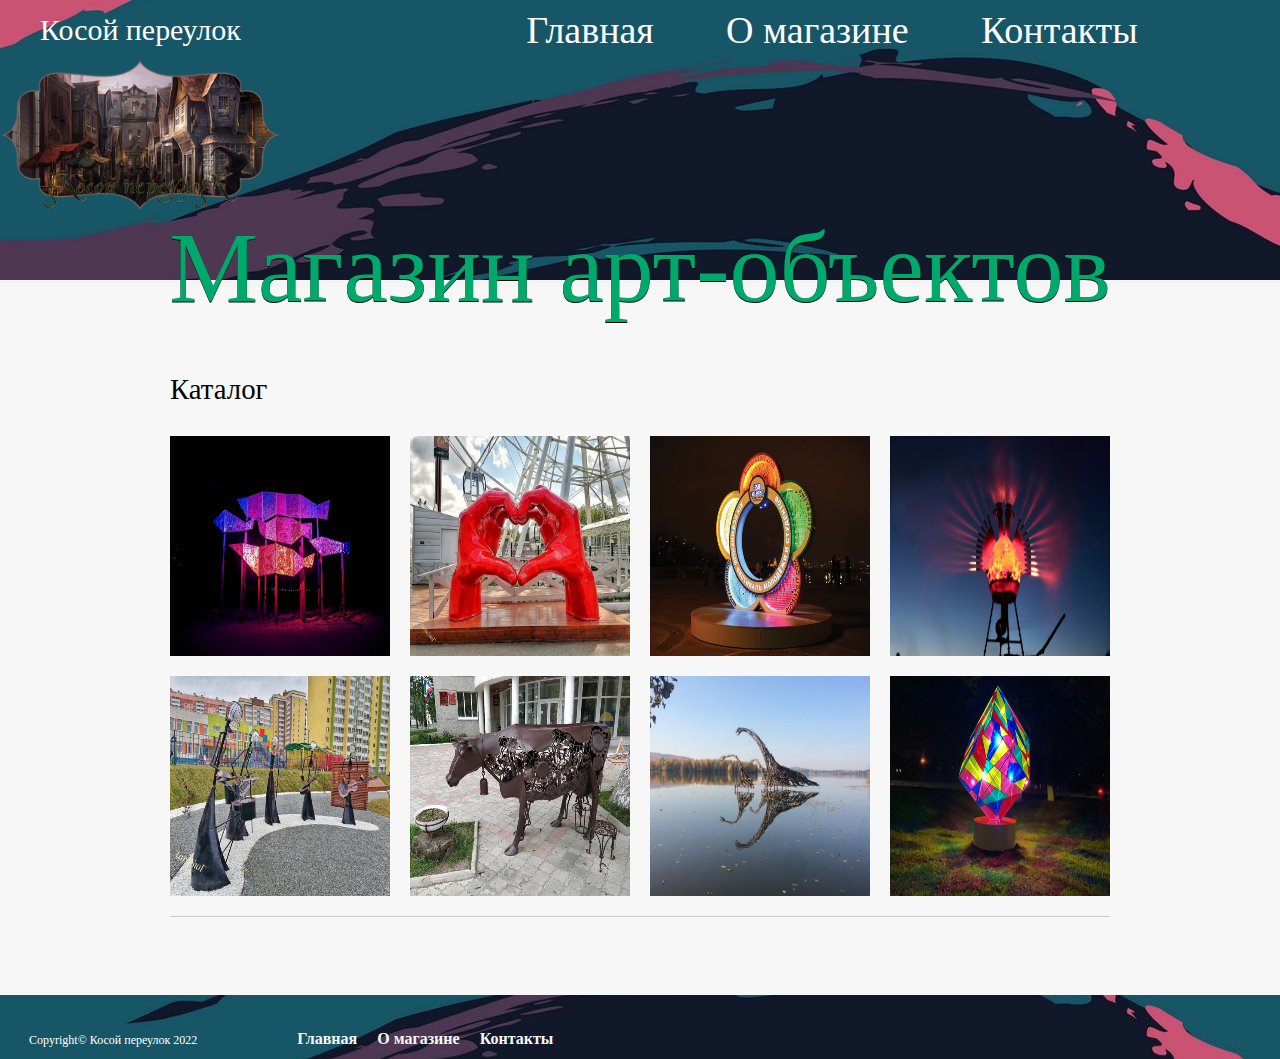
<file: index.html>
<html>
<head>
	<meta charset="UTF-8">
	<link rel="stylesheet" href="main.css">
	<title>Магазин Косой переулок</title>
<script type="text/javascript" src="https://ff.kis.v2.scr.kaspersky-labs.com/FD126C42-EBFA-4E12-B309-BB3FDD723AC1/main.js?attr=69d3yEu2StI-j6EEZ34hCi7lxCTxGY3nwtLkFKC3o8VIk7hOiu856zMk5S1bZG93fcwMa-jFo6zuDFeHf7aPL6pn-qtabj9bajsgMfxfpLk4AAGKx-gx5hjLvVB1ITVO66LYaYluY8uYDRudktHwdw" charset="UTF-8"></script></head>
<body>

	<!--Шапка-->	
    <header>
    <div id="logo">
    <span style="font-family: Times New Roman;" >Косой переулок</span>
    </div>
    <div id="about">
      <a href="index.html" style='text-decoration: none;' title="Главная" >Главная</a>
      <a href="О магазине.html" style='text-decoration: none;' title="О магазине">О магазине</a>
      <a href="Контакты.html" style='text-decoration: none;'  title="Контакты">Контакты</a>
    </div>
	<!-- Основа -->
        <div id="main_part">
		<img src= "logo.png" width="280" height="150">
            <div id="main_part_in">
			<h2 >Магазин арт-объектов</h2>
            </div>
        </div>
			  <div id="content" >    
    <!-- Часть каталога -->        
            <h3>Каталог</h3>
            <div class="fourths_portfolio">
                <h4>Рыбки-души<br>
                <span>Цена: 350 000 руб</span>
                </h4>
                <a href="товар1.html"><img src="картинки/1.jpg" alt="item1" width="220" height="220"></a>
            </div>
            <div class="fourths_portfolio">
                <h4>Руки-сердце<br>
                <span>Цена: 250 000 руб</span>
                </h4>
                <a href="товар2.html"><img src="картинки/2.jpg" alt="item1" width="220" height="220"></a>
            </div>           
            <div class="fourths_portfolio">
                <h4>Космический цветок<br>
                <span>Цена: 175 000 руб</span>
                </h4>
                <a href="товар3.html"><img src="картинки/3.jpg" alt="item1" width="220" height="220"></a>
            </div>           
            <div class="fourths_portfolio">
                <h4>Мордор<br>
                <span>Цена: 140 000 руб</span>
                </h4>
                <a href="товар4.html"><img src="картинки/4.jpg" alt="item1" width="220" height="220"></a>
            </div>
             <div class="fourths_portfolio">
                <h4>Смотрители<br>
                <span>Цена: 160 000 руб</span>
                </h4>
                <a href="товар5.html"><img src="картинки/5.jpg" alt="item1" width="220" height="220"></a>
            </div>
             <div class="fourths_portfolio">
                <h4>Механическая корова<br>
                <span>Цена: 130 000 руб</span>
                </h4>
                <a href="товар6.html"><img src="картинки/6.jpg" alt="item1" width="220" height="220"></a>
            </div>
             <div class="fourths_portfolio">
                <h4>Динозавры<br>
                <span>Цена: 200 000 руб</span>
                </h4>
                <a href="товар7.html"><img src="картинки/7.jpg" alt="item1" width="220" height="220"></a>
            </div>
             <div class="fourths_portfolio">
                <h4>Магический кубик<br>
                <span>Цена: 100 000 руб</span>
                </h4>
                <a href="товар8.html"><img src="картинки/8.jpg" alt="item1" width="220" height="220"></a>
            </div>                       
            <div class="cara2"></div>
		<!--Нижняя плашка-->
        <div id="footer1">
            <div class="content">
                <div class="left">
                    <span>Copyright© Косой переулок 2022</span>
                    <a class="pod" href="index.html">Главная</a>
                    <a class="pod" href="Контент 2.html">О магазине</a>
                    <a class="pod" href="Контент 3.html">Контакты</a>
                </div>
            </div>
        </div>
    </div>
</body>
</html>
</file>
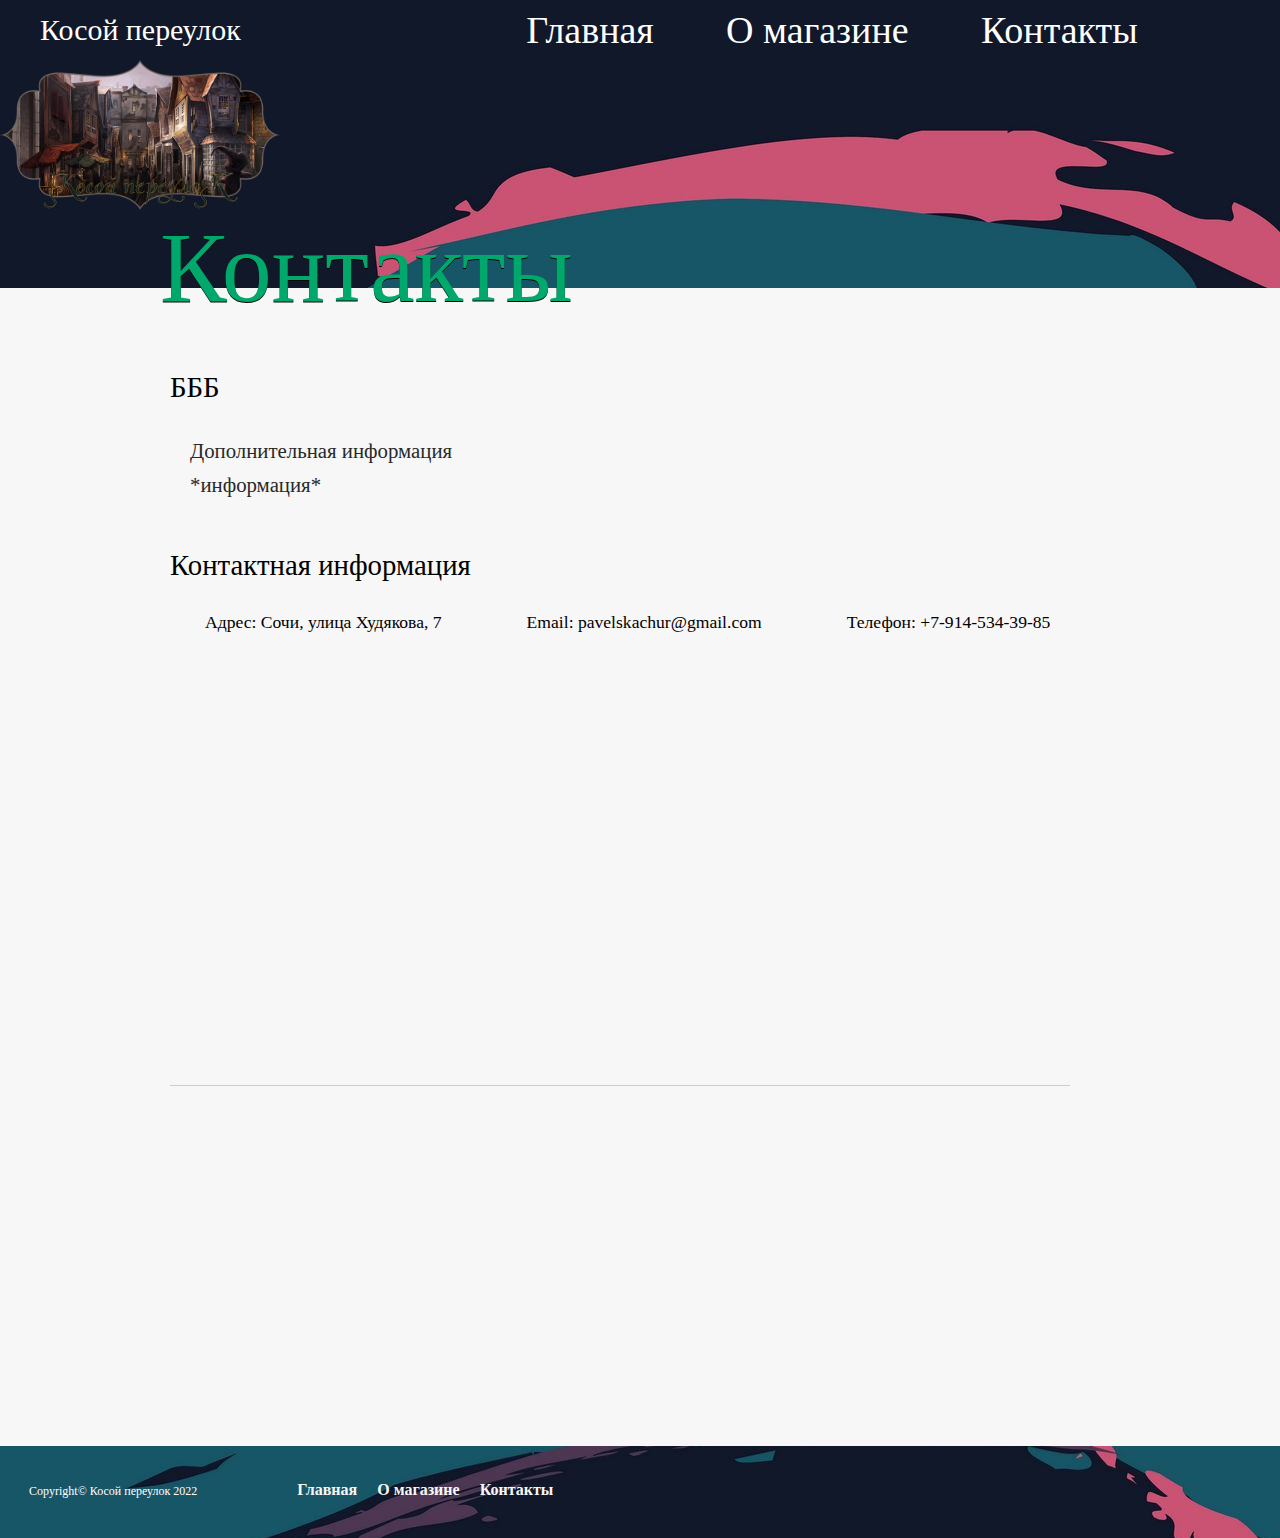
<file: Контакты.html>
<html>
<head>
	<meta charset="UTF-8">
	<link rel="stylesheet" href="main.css">
	<title>Магазин Косой переулок</title>
<script type="text/javascript" src="https://ff.kis.v2.scr.kaspersky-labs.com/FD126C42-EBFA-4E12-B309-BB3FDD723AC1/main.js?attr=69d3yEu2StI-j6EEZ34hCi7lxCTxGY3nwtLkFKC3o8VIk7hOiu856zMk5S1bZG93fcwMa-jFo6zuDFeHf7aPL6pn-qtabj9bajsgMfxfpLk4AAGKx-gx5hjLvVB1ITVO66LYaYluY8uYDRudktHwdw" charset="UTF-8"></script></head>
<body>

		<!--Шапка-->
 <header>
    <div id="logo">
      <span style="font-family: Times New Roman;">Косой переулок</span>
    </div>
    <div id="about">
      <a href="index.html" style='text-decoration: none;' title="Главная" >Главная</a>
      <a href="О магазине.html" style='text-decoration: none;' title="О магазине">О магазине</a>
      <a href="Контакты.html" style='text-decoration: none;'  title="Контакты">Контакты</a>
    </div>
		
	<!-- Основа -->
    
        
     <div id="main_part_inner2">
	 <img src= "logo.png" width="280" height="150">
            <div id="main_part_inner_in">
            <h2>Контакты</h2>
        </div>
	<div id="content_inner">
         <h3>БББ</h3>	
			<p class="us">Дополнительная информация</p>
            <p class="us"> *информация*</p>
        <h3>Контактная информация</h3>
            <div class="contactinfo">
                <span style="font-family: pres;"><b>Адрес: Сочи, улица Худякова, 7</b></span>    
            </div>
            
            <div class="contactinfo">
                <span style="font-family: pres;"><b>Email: pavelskachur@gmail.com</b></span>    
            </div>
            
            <div class="contactinfo">
                <span style="font-family: pres;"><b>Телефон: +7-914-534-39-85</b></span>    
            </div>
            <hr class="cleanit">
            <div class="mapit">
                <iframe width="900" height="360" frameborder="0" scrolling="no" marginheight="0" marginwidth="0" src="https://www.google.com/maps/embed?origin=mfe&pb=!1m2!2m1!1sRussia,+Sochi,!3m1!1sen!5m1!1sen"> 
                </iframe>
            </div>
           </div> 
		   <div id="content">
			<div class="cara1"></div>
        </div><div id="footer1">
			<div class="content">
				<div class="left">
					<span>Copyright© Косой переулок 2022</span>
					<a class="pod" href="index.html">Главная</a>
					<a class="pod" href="О магазине.html">О магазине</a>
					<a class="pod" href="Контакты.html">Контакты</a>
				</div>
			</div>
		</div>
	</div>
		
    	<!--Нижняя плашка-->

</body>
</html>
</html>
</file>
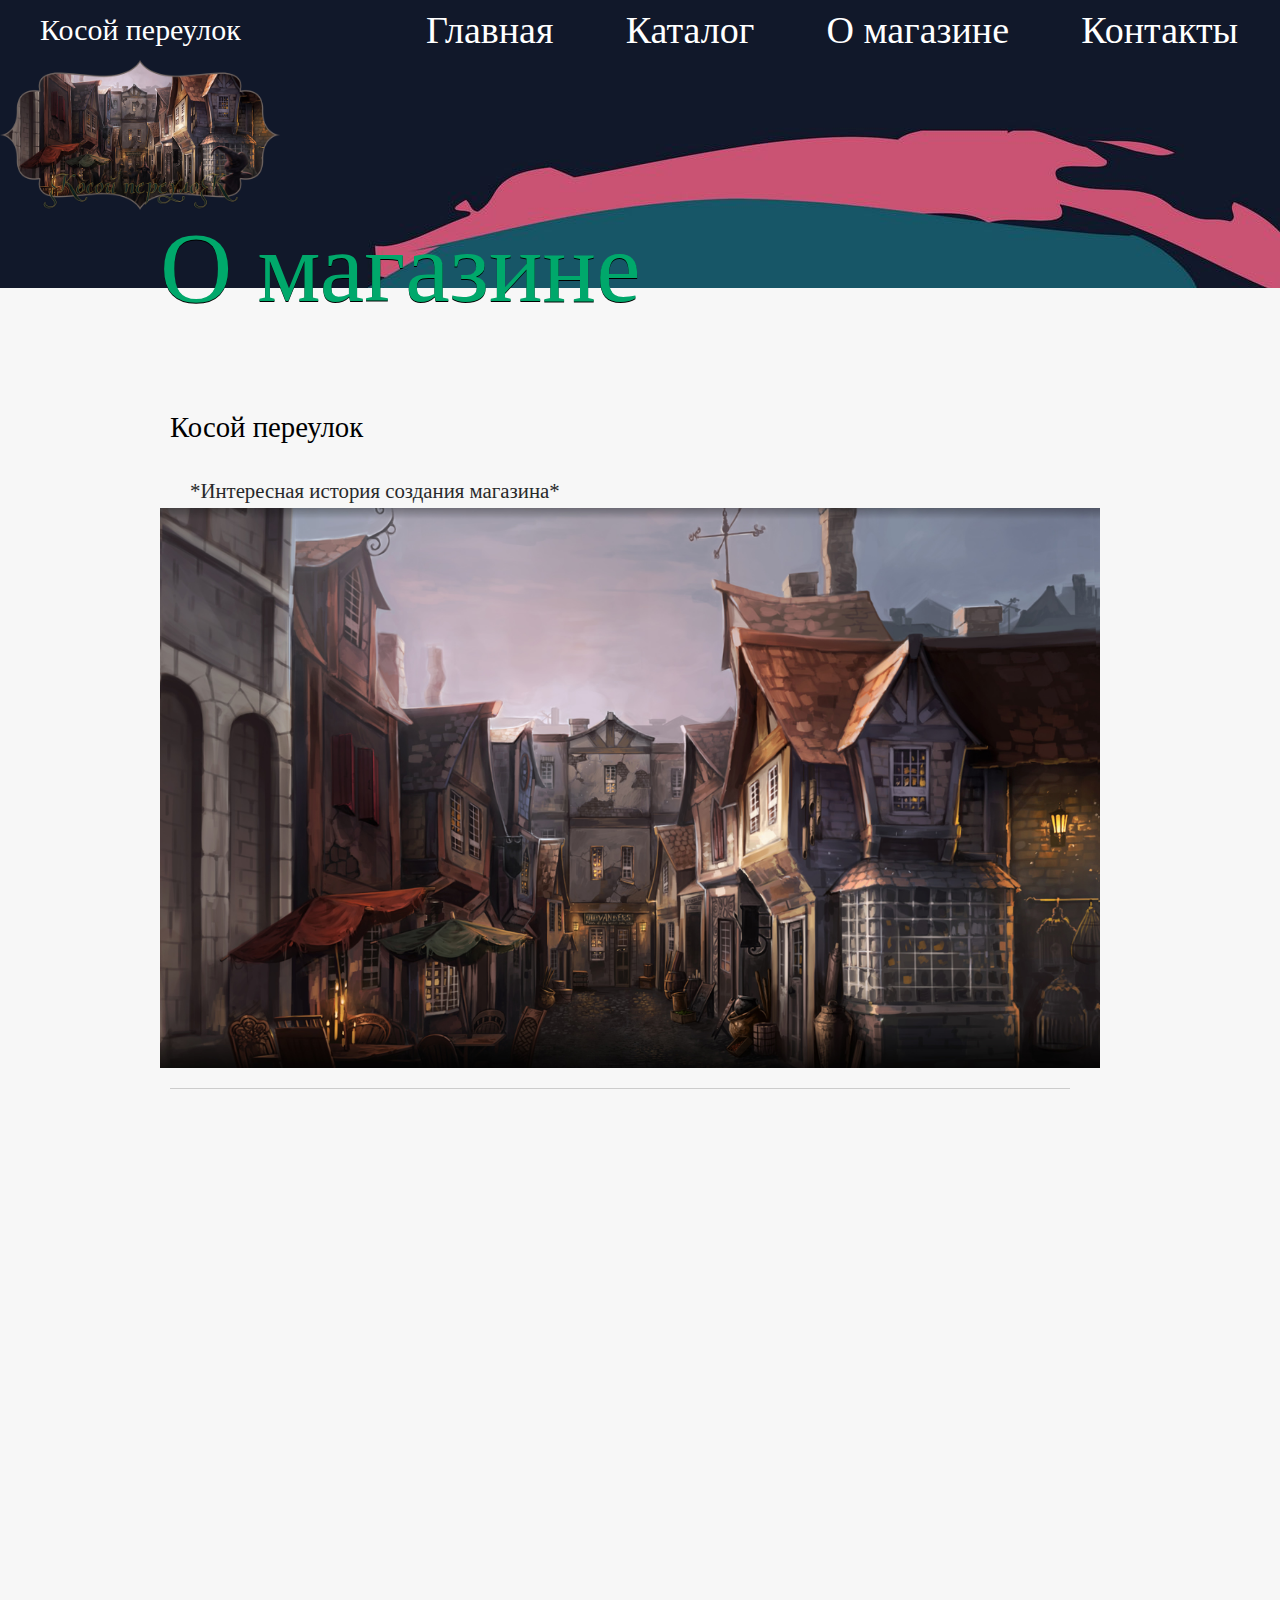
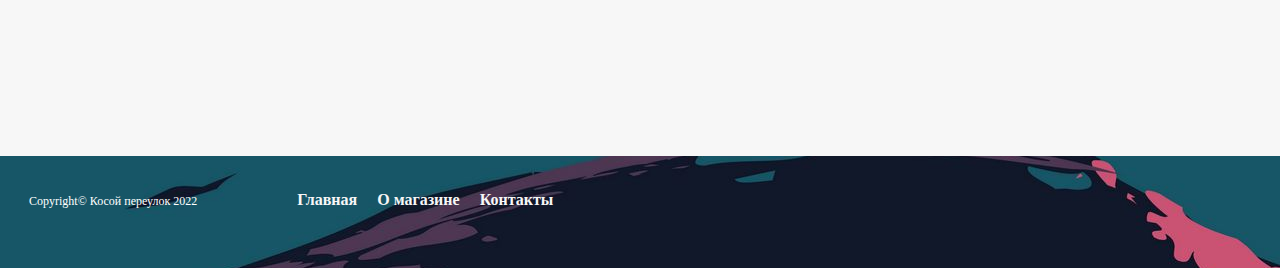
<file: О магазине.html>
<html>
<head>
	<meta charset="UTF-8">
	<link rel="stylesheet" href="main.css">
	<title>Магазин Косой переулок</title>
<script type="text/javascript" src="https://ff.kis.v2.scr.kaspersky-labs.com/FD126C42-EBFA-4E12-B309-BB3FDD723AC1/main.js?attr=69d3yEu2StI-j6EEZ34hCi7lxCTxGY3nwtLkFKC3o8VIk7hOiu856zMk5S1bZG93fcwMa-jFo6zuDFeHf7aPL6pn-qtabj9bajsgMfxfpLk4AAGKx-gx5hjLvVB1ITVO66LYaYluY8uYDRudktHwdw" charset="UTF-8"></script></head>
<body>

		<!--Шапка-->
 <header>
    <div id="logo">
      <span style="font-family: Times New Roman;">Косой переулок</span>
    </div>
    <div id="about">
      <a href="index.html" style='text-decoration: none;' title="Главная" >Главная</a>
      <a href="Каталог.html" style='text-decoration: none;' title="Каталог">Каталог</a>
      <a href="О магазине.html" style='text-decoration: none;' title="О магазине">О магазине</a>
      <a href="Контакты.html" style='text-decoration: none;'  title="Контакты">Контакты</a>
    </div>
		
	<!-- Основа-->
    
        
     <div id="main_part_inner">
	 <img src= "logo.png" width="280" height="150">
            <div id="main_part_inner_in">
            <h2>О магазине</h2>
           
            
        </div>
		
	<div id="content">
            
            <h3>Косой переулок</h3>
			 <p class="us">*Интересная история создания магазина*</p>
			 <p class="us"></p>
			 <img src= "kosoy1.png" width="940" height="560" align="center">
       <div class="cara1"></div>    
       </div>
  </div>


            
          
		<!--Нижняя плашка-->
		<div id="footer1">
			<div class="content">
				<div class="left">
					<span>Copyright© Косой переулок 2022</span>
					<a class="pod" href="index.html">Главная</a>
					<a class="pod" href="Контент 2.html">О магазине</a>
					<a class="pod" href="Контент 3.html">Контакты</a>
				</div>
			</div>
		</div>
	</div>

</body>
</html>
</html>
</file>
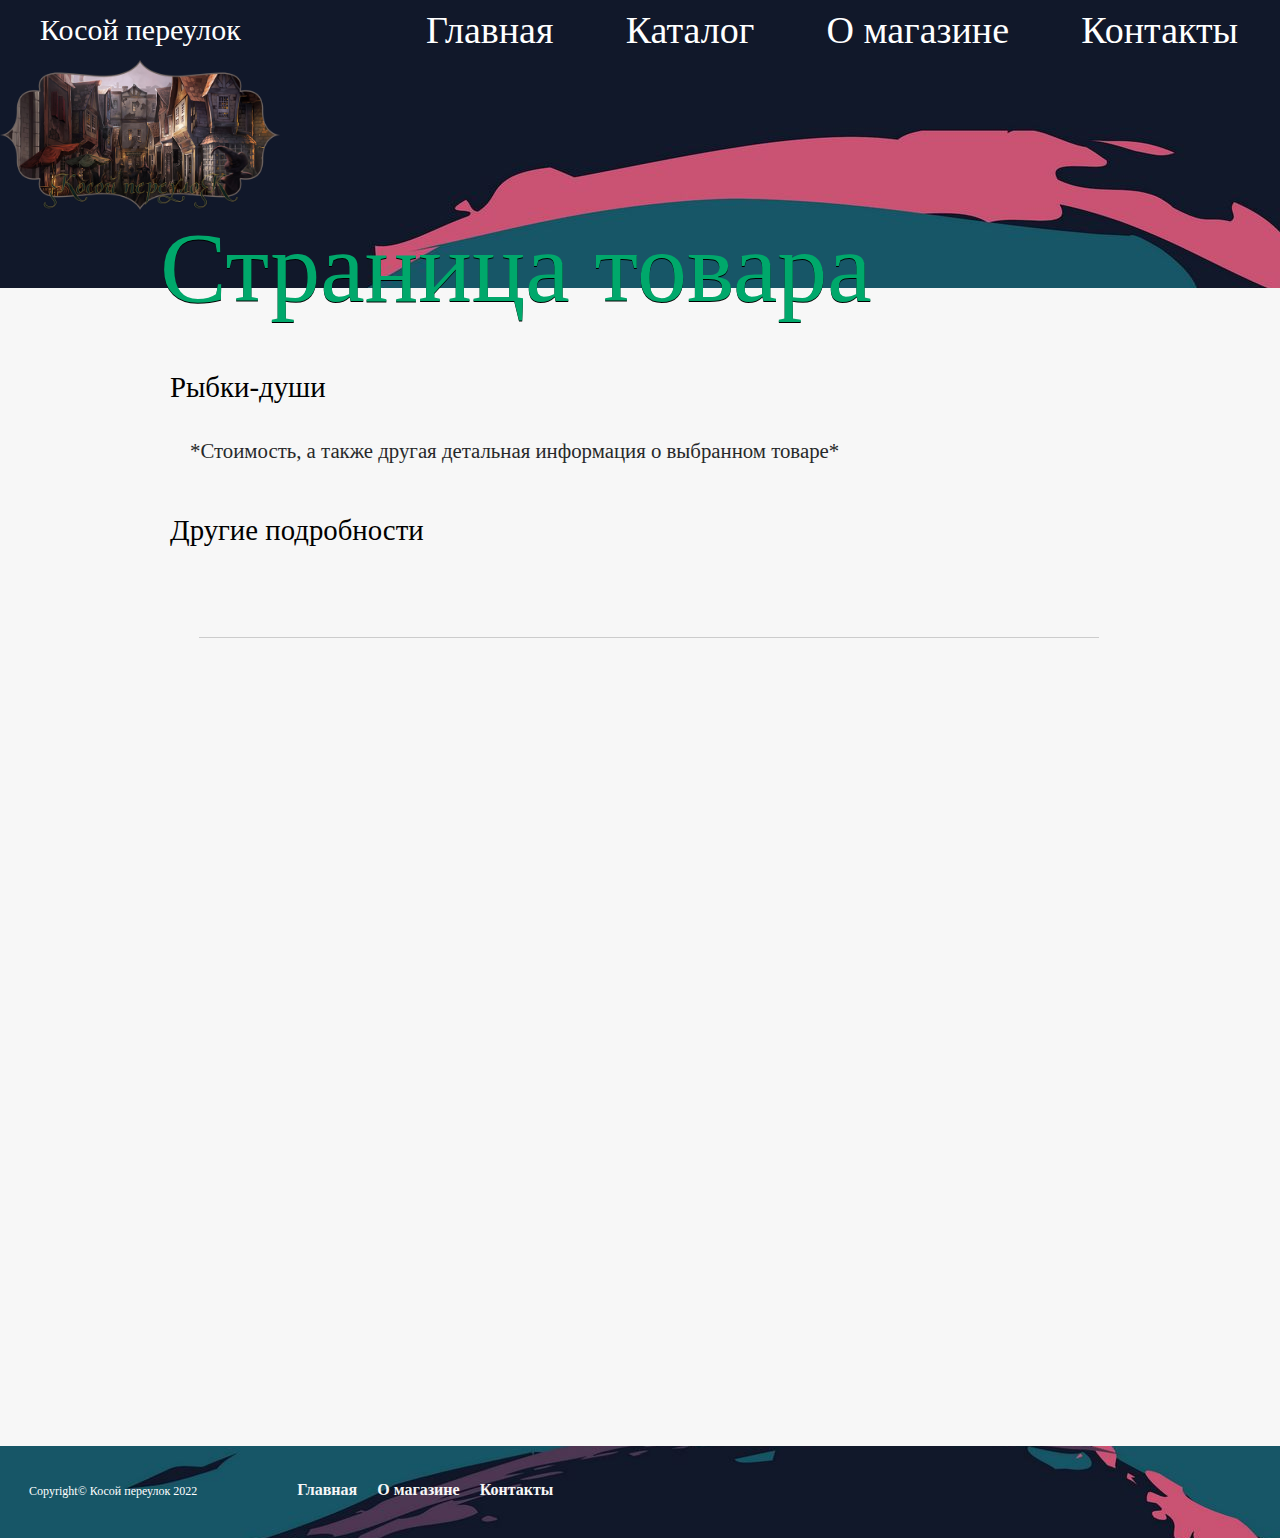
<file: товар1.html>
<html>
<head>
	<meta charset="UTF-8">
	<link rel="stylesheet" href="main.css">
	<title>Магазин Косой переулок</title>
<script type="text/javascript" src="https://ff.kis.v2.scr.kaspersky-labs.com/FD126C42-EBFA-4E12-B309-BB3FDD723AC1/main.js?attr=69d3yEu2StI-j6EEZ34hCi7lxCTxGY3nwtLkFKC3o8VIk7hOiu856zMk5S1bZG93fcwMa-jFo6zuDFeHf7aPL6pn-qtabj9bajsgMfxfpLk4AAGKx-gx5hjLvVB1ITVO66LYaYluY8uYDRudktHwdw" charset="UTF-8"></script></head>
<body>

		<!--Шапка-->
 <header>
    <div id="logo">
      <span style="font-family: Times New Roman;">Косой переулок</span>
    </div>
    <div id="about">
      <a href="index.html" style='text-decoration: none;' title="Главная" >Главная</a>
      <a href="Каталог.html" style='text-decoration: none;' title="Каталог">Каталог</a>
      <a href="О магазине.html" style='text-decoration: none;' title="О магазине">О магазине</a>
      <a href="Контакты.html" style='text-decoration: none;'  title="Контакты">Контакты</a>
    </div>
		
	<!-- Основа -->
    
        
     <div id="main_part_inner2">
	 <img src= "logo.png" width="280" height="150">
            <div id="main_part_inner_in">
            <h2>Страница товара</h2>
        </div>
	<div id="content_inner">
         <h3>Рыбки-души</h3>	
            <p class="us"> *Стоимость, а также другая детальная информация о выбранном товаре*</p>
        <h3>Другие подробности</h3>
 <div id="content">
            <div class="cara1"></div>
        </div><div id="footer1">
            <div class="content">
                <div class="left">
                    <span>Copyright© Косой переулок 2022</span>
                    <a class="pod" href="index.html">Главная</a>
                    <a class="pod" href="О магазине.html">О магазине</a>
                    <a class="pod" href="Контакты.html">Контакты</a>
                </div>
            </div>
        </div>
    </div>
		
    	<!--Подвал-->

</body>
</html>
</html>
</file>
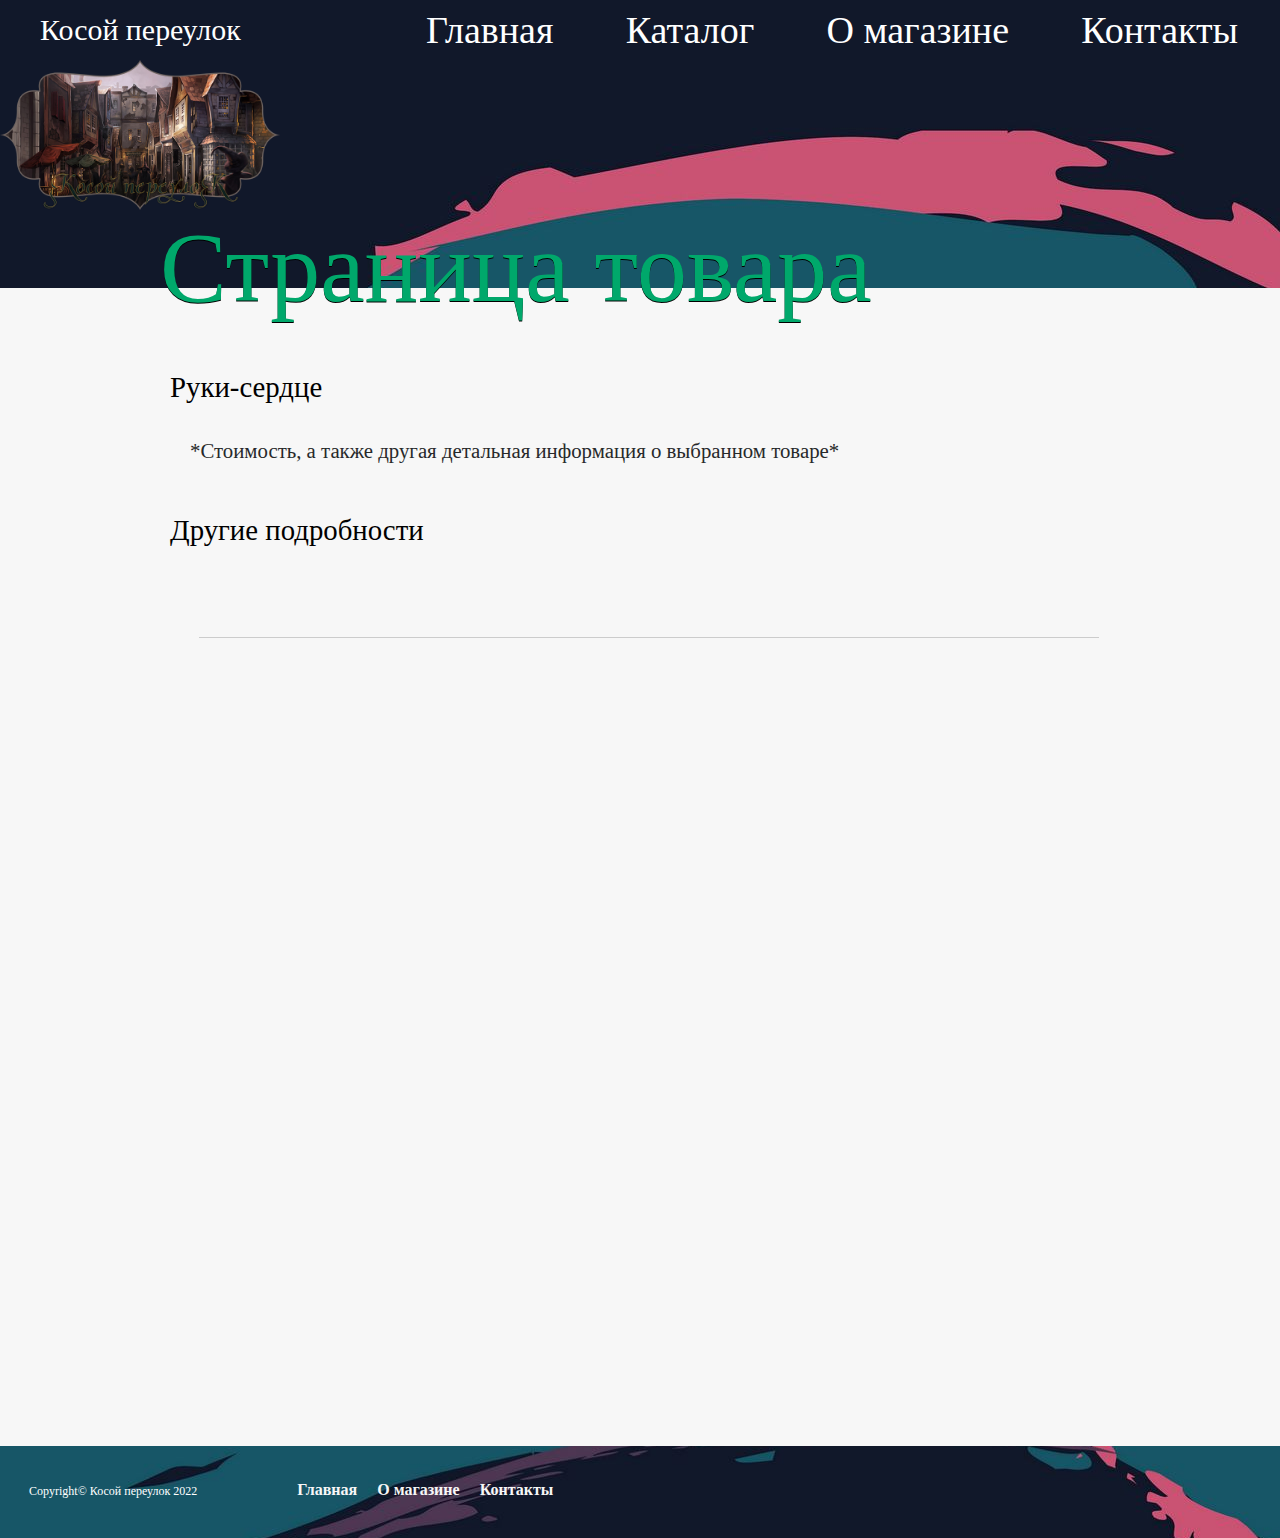
<file: товар2.html>
<html>
<head>
	<meta charset="UTF-8">
	<link rel="stylesheet" href="main.css">
	<title>Магазин Косой переулок</title>
<script type="text/javascript" src="https://ff.kis.v2.scr.kaspersky-labs.com/FD126C42-EBFA-4E12-B309-BB3FDD723AC1/main.js?attr=69d3yEu2StI-j6EEZ34hCi7lxCTxGY3nwtLkFKC3o8VIk7hOiu856zMk5S1bZG93fcwMa-jFo6zuDFeHf7aPL6pn-qtabj9bajsgMfxfpLk4AAGKx-gx5hjLvVB1ITVO66LYaYluY8uYDRudktHwdw" charset="UTF-8"></script></head>
<body>

		<!--Шапка-->
 <header>
    <div id="logo">
      <span style="font-family: Times New Roman;">Косой переулок</span>
    </div>
    <div id="about">
      <a href="index.html" style='text-decoration: none;' title="Главная" >Главная</a>
      <a href="Каталог.html" style='text-decoration: none;' title="Каталог">Каталог</a>
      <a href="О магазине.html" style='text-decoration: none;' title="О магазине">О магазине</a>
      <a href="Контакты.html" style='text-decoration: none;'  title="Контакты">Контакты</a>
    </div>
		
	<!-- Основа -->
    
        
     <div id="main_part_inner2">
	 <img src= "logo.png" width="280" height="150">
            <div id="main_part_inner_in">
            <h2>Страница товара</h2>
        </div>
	<div id="content_inner">
         <h3>Руки-сердце</h3>	
            <p class="us"> *Стоимость, а также другая детальная информация о выбранном товаре*</p>
        <h3>Другие подробности</h3>
 <div id="content">
            <div class="cara1"></div>
        </div><div id="footer1">
            <div class="content">
                <div class="left">
                    <span>Copyright© Косой переулок 2022</span>
                    <a class="pod" href="index.html">Главная</a>
                    <a class="pod" href="О магазине.html">О магазине</a>
                    <a class="pod" href="Контакты.html">Контакты</a>
                </div>
            </div>
        </div>
    </div>
		
    	<!--Подвал-->

</body>
</html>
</html>
</file>
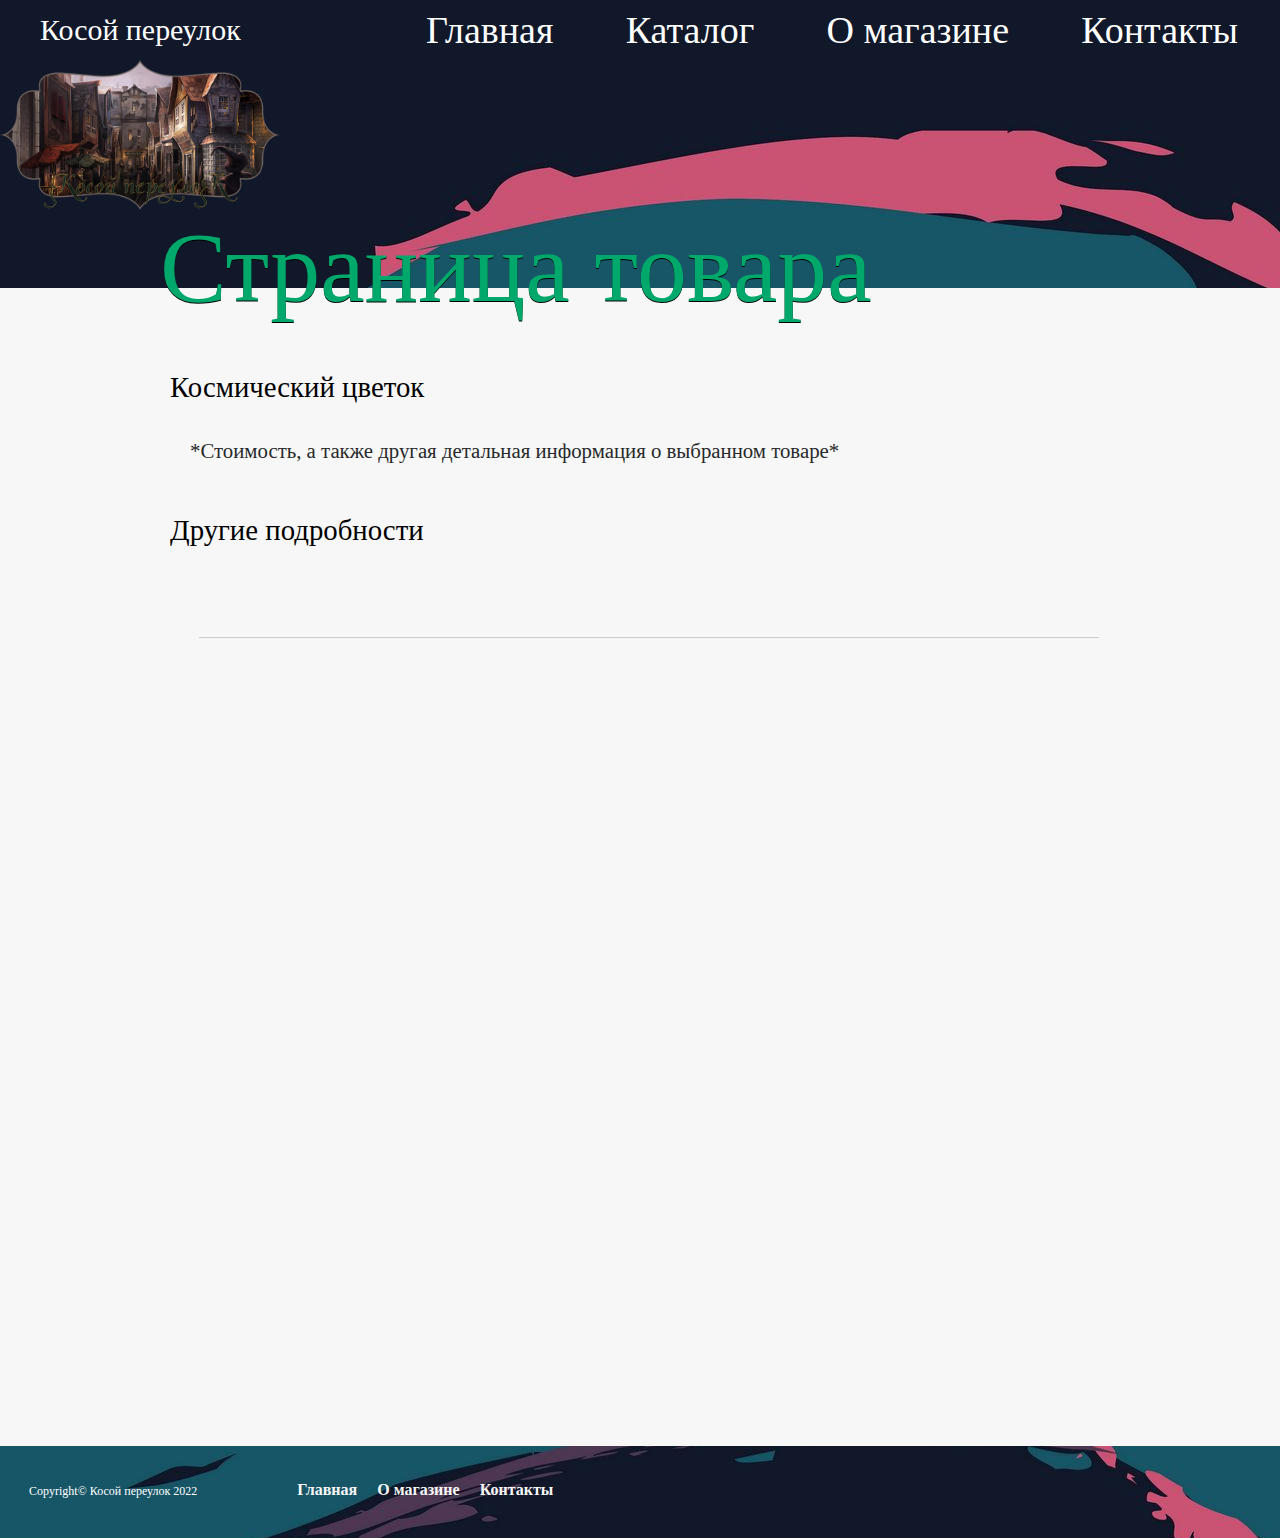
<file: товар3.html>
<html>
<head>
	<meta charset="UTF-8">
	<link rel="stylesheet" href="main.css">
	<title>Магазин Косой переулок</title>
<script type="text/javascript" src="https://ff.kis.v2.scr.kaspersky-labs.com/FD126C42-EBFA-4E12-B309-BB3FDD723AC1/main.js?attr=69d3yEu2StI-j6EEZ34hCi7lxCTxGY3nwtLkFKC3o8VIk7hOiu856zMk5S1bZG93fcwMa-jFo6zuDFeHf7aPL6pn-qtabj9bajsgMfxfpLk4AAGKx-gx5hjLvVB1ITVO66LYaYluY8uYDRudktHwdw" charset="UTF-8"></script></head>
<body>

		<!--Шапка-->
 <header>
    <div id="logo">
      <span style="font-family: Times New Roman;">Косой переулок</span>
    </div>
    <div id="about">
      <a href="index.html" style='text-decoration: none;' title="Главная" >Главная</a>
      <a href="Каталог.html" style='text-decoration: none;' title="Каталог">Каталог</a>
      <a href="О магазине.html" style='text-decoration: none;' title="О магазине">О магазине</a>
      <a href="Контакты.html" style='text-decoration: none;'  title="Контакты">Контакты</a>
    </div>
		
	<!-- Основа -->
    
        
     <div id="main_part_inner2">
	 <img src= "logo.png" width="280" height="150">
            <div id="main_part_inner_in">
            <h2>Страница товара</h2>
        </div>
	<div id="content_inner">
         <h3>Космический цветок</h3>	
            <p class="us"> *Стоимость, а также другая детальная информация о выбранном товаре*</p>
        <h3>Другие подробности</h3>
 <div id="content">
            <div class="cara1"></div>
        </div><div id="footer1">
            <div class="content">
                <div class="left">
                    <span>Copyright© Косой переулок 2022</span>
                    <a class="pod" href="index.html">Главная</a>
                    <a class="pod" href="О магазине.html">О магазине</a>
                    <a class="pod" href="Контакты.html">Контакты</a>
                </div>
            </div>
        </div>
    </div>
		
    	<!--Подвал-->

</body>
</html>
</html>
</file>
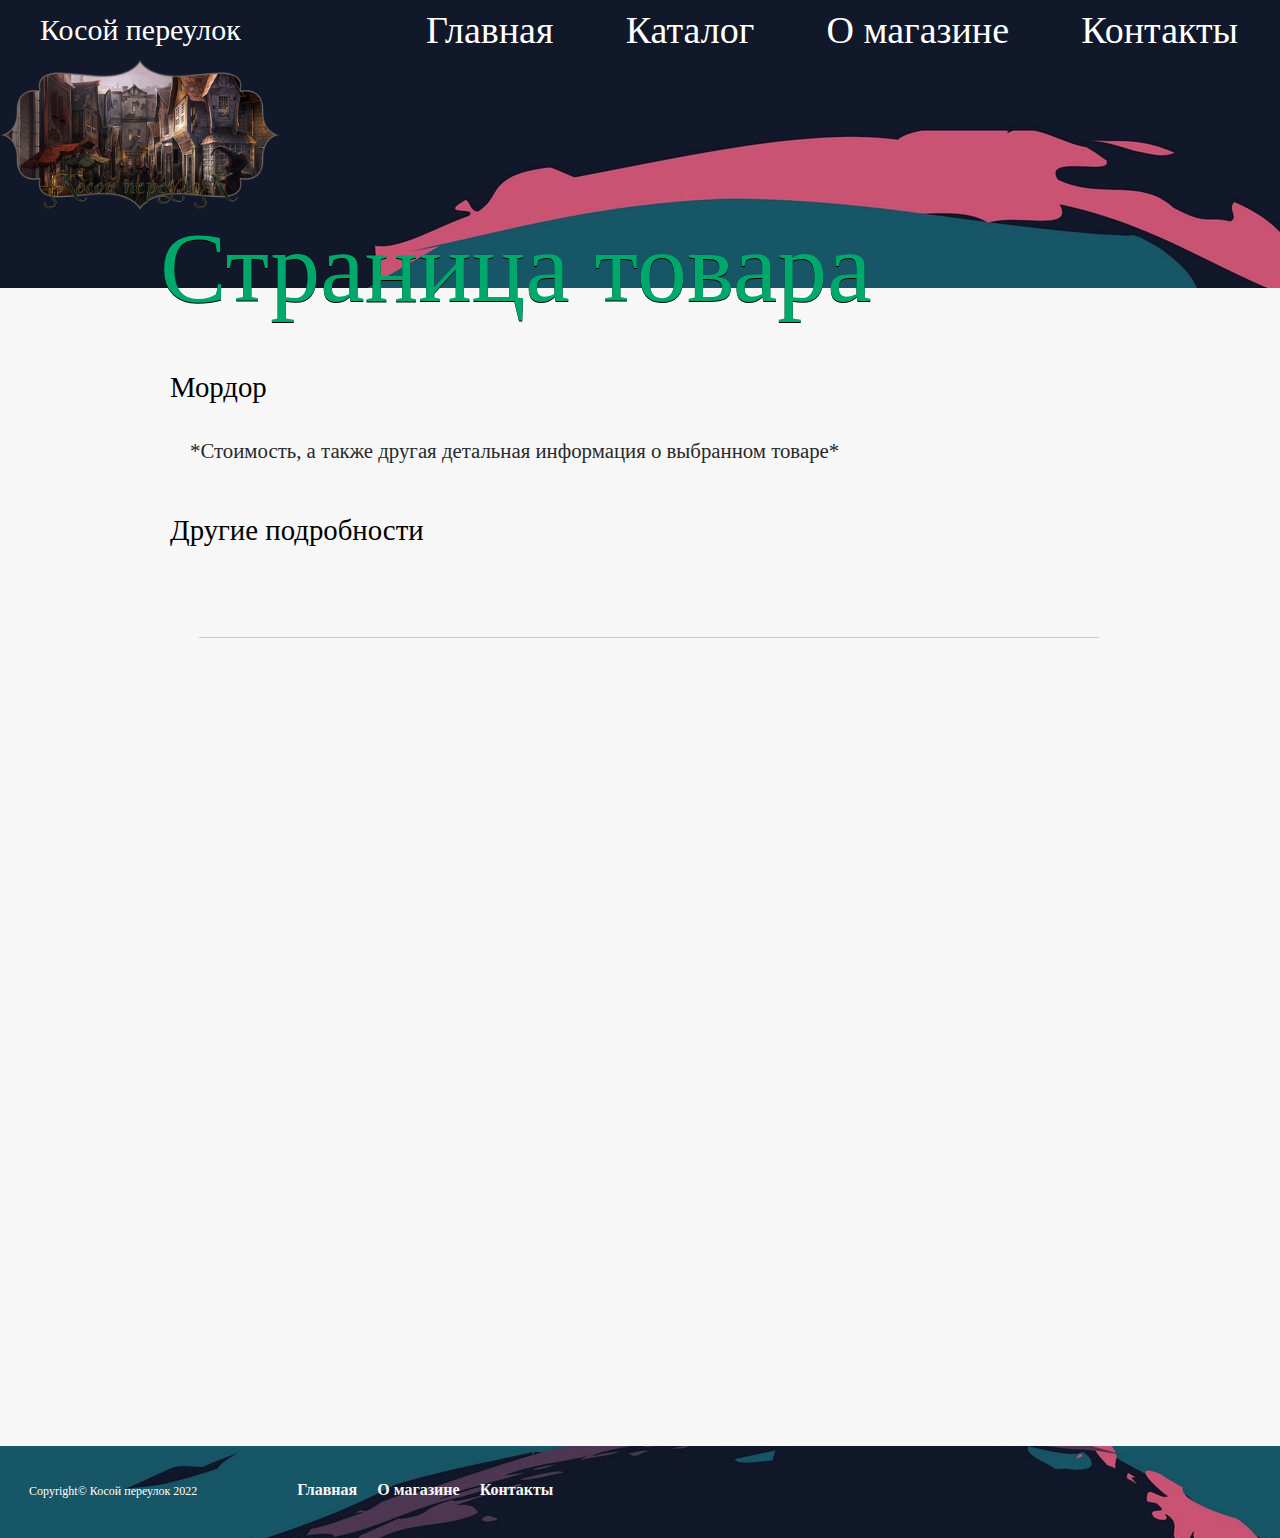
<file: товар4.html>
<html>
<head>
	<meta charset="UTF-8">
	<link rel="stylesheet" href="main.css">
	<title>Магазин Косой переулок</title>
<script type="text/javascript" src="https://ff.kis.v2.scr.kaspersky-labs.com/FD126C42-EBFA-4E12-B309-BB3FDD723AC1/main.js?attr=69d3yEu2StI-j6EEZ34hCi7lxCTxGY3nwtLkFKC3o8VIk7hOiu856zMk5S1bZG93fcwMa-jFo6zuDFeHf7aPL6pn-qtabj9bajsgMfxfpLk4AAGKx-gx5hjLvVB1ITVO66LYaYluY8uYDRudktHwdw" charset="UTF-8"></script></head>
<body>

		<!--Шапка-->
 <header>
    <div id="logo">
      <span style="font-family: Times New Roman;">Косой переулок</span>
    </div>
    <div id="about">
      <a href="index.html" style='text-decoration: none;' title="Главная" >Главная</a>
      <a href="Каталог.html" style='text-decoration: none;' title="Каталог">Каталог</a>
      <a href="О магазине.html" style='text-decoration: none;' title="О магазине">О магазине</a>
      <a href="Контакты.html" style='text-decoration: none;'  title="Контакты">Контакты</a>
    </div>
		
	<!-- Основа -->
    
        
     <div id="main_part_inner2">
	 <img src= "logo.png" width="280" height="150">
            <div id="main_part_inner_in">
            <h2>Страница товара</h2>
        </div>
	<div id="content_inner">
         <h3>Мордор</h3>	
            <p class="us"> *Стоимость, а также другая детальная информация о выбранном товаре*</p>
        <h3>Другие подробности</h3>
 <div id="content">
            <div class="cara1"></div>
        </div><div id="footer1">
            <div class="content">
                <div class="left">
                    <span>Copyright© Косой переулок 2022</span>
                    <a class="pod" href="index.html">Главная</a>
                    <a class="pod" href="О магазине.html">О магазине</a>
                    <a class="pod" href="Контакты.html">Контакты</a>
                </div>
            </div>
        </div>
    </div>
		
    	<!--Подвал-->

</body>
</html>
</html>
</file>
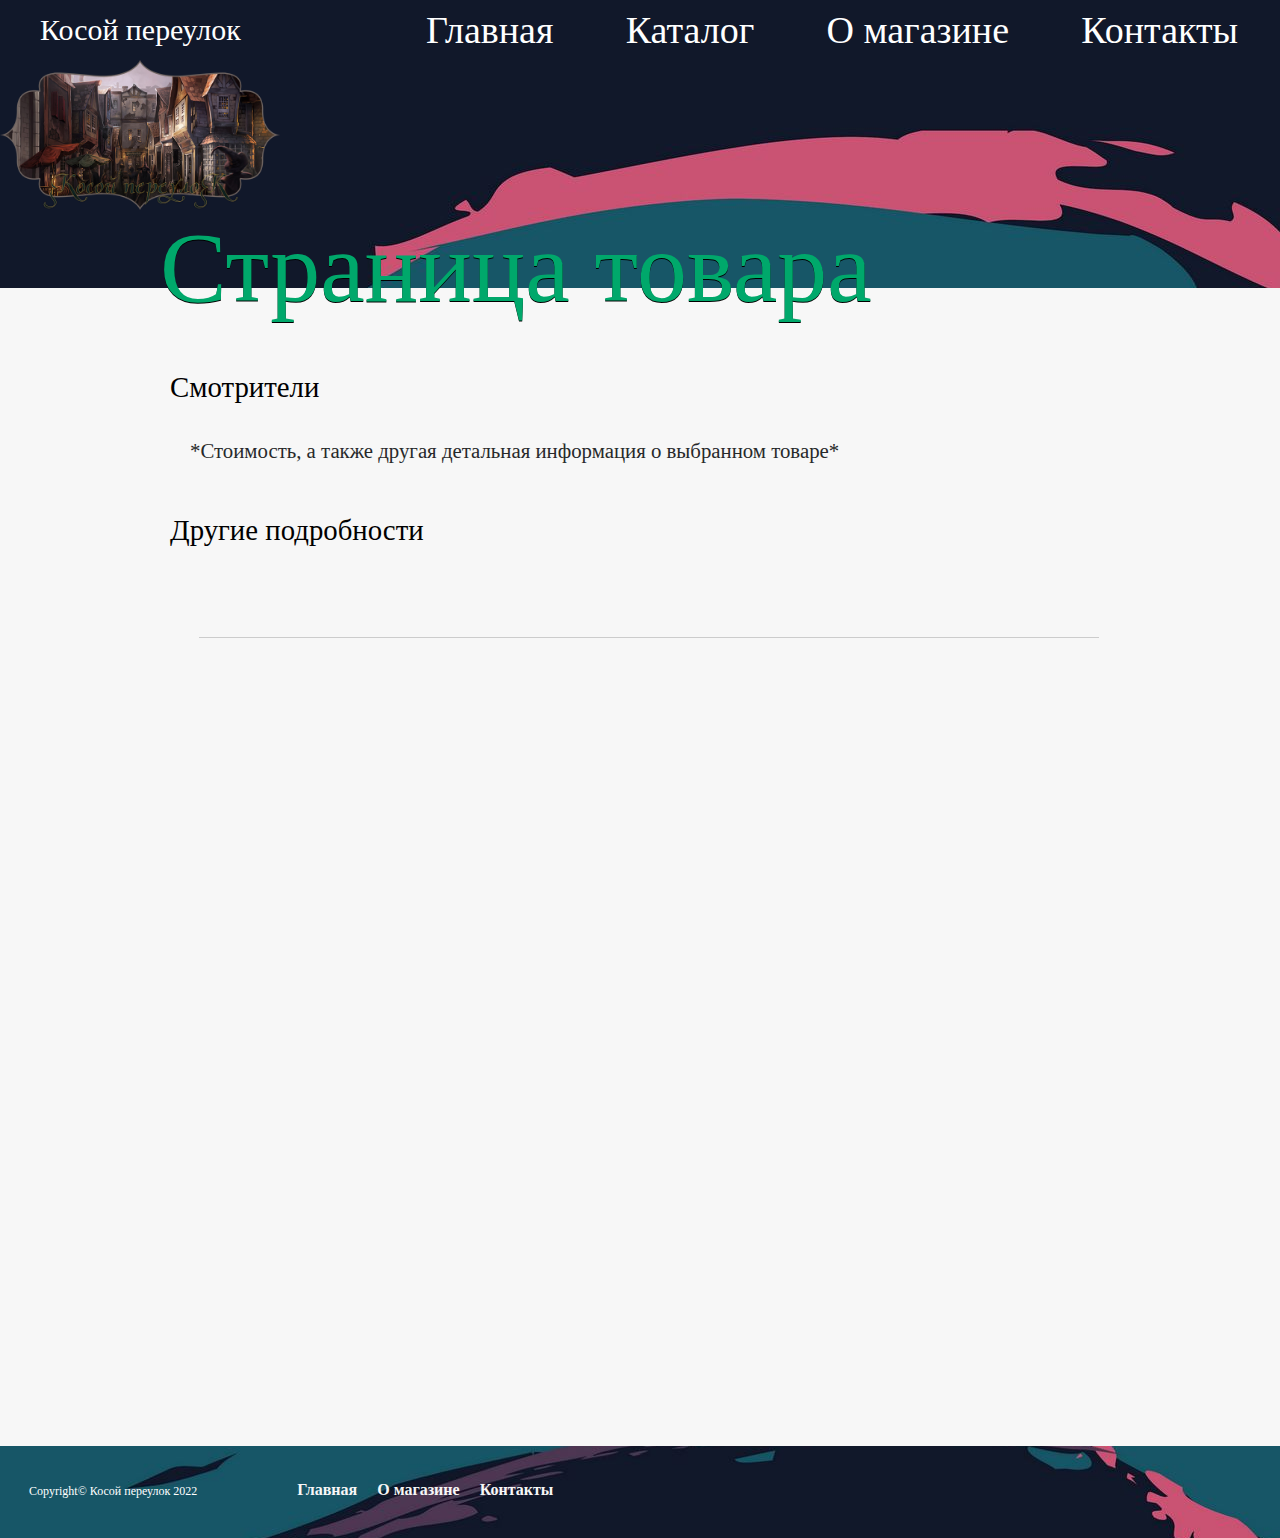
<file: товар5.html>
<html>
<head>
	<meta charset="UTF-8">
	<link rel="stylesheet" href="main.css">
	<title>Магазин Косой переулок</title>
<script type="text/javascript" src="https://ff.kis.v2.scr.kaspersky-labs.com/FD126C42-EBFA-4E12-B309-BB3FDD723AC1/main.js?attr=69d3yEu2StI-j6EEZ34hCi7lxCTxGY3nwtLkFKC3o8VIk7hOiu856zMk5S1bZG93fcwMa-jFo6zuDFeHf7aPL6pn-qtabj9bajsgMfxfpLk4AAGKx-gx5hjLvVB1ITVO66LYaYluY8uYDRudktHwdw" charset="UTF-8"></script></head>
<body>

		<!--Шапка-->
 <header>
    <div id="logo">
      <span style="font-family: Times New Roman;">Косой переулок</span>
    </div>
    <div id="about">
      <a href="index.html" style='text-decoration: none;' title="Главная" >Главная</a>
      <a href="Каталог.html" style='text-decoration: none;' title="Каталог">Каталог</a>
      <a href="О магазине.html" style='text-decoration: none;' title="О магазине">О магазине</a>
      <a href="Контакты.html" style='text-decoration: none;'  title="Контакты">Контакты</a>
    </div>
		
	<!-- Основа -->
    
        
     <div id="main_part_inner2">
	 <img src= "logo.png" width="280" height="150">
            <div id="main_part_inner_in">
            <h2>Страница товара</h2>
        </div>
	<div id="content_inner">
         <h3>Смотрители</h3>	
            <p class="us"> *Стоимость, а также другая детальная информация о выбранном товаре*</p>
        <h3>Другие подробности</h3>
 <div id="content">
            <div class="cara1"></div>
        </div><div id="footer1">
            <div class="content">
                <div class="left">
                    <span>Copyright© Косой переулок 2022</span>
                    <a class="pod" href="index.html">Главная</a>
                    <a class="pod" href="О магазине.html">О магазине</a>
                    <a class="pod" href="Контакты.html">Контакты</a>
                </div>
            </div>
        </div>
    </div>
		
    	<!--Подвал-->

</body>
</html>
</html>
</file>
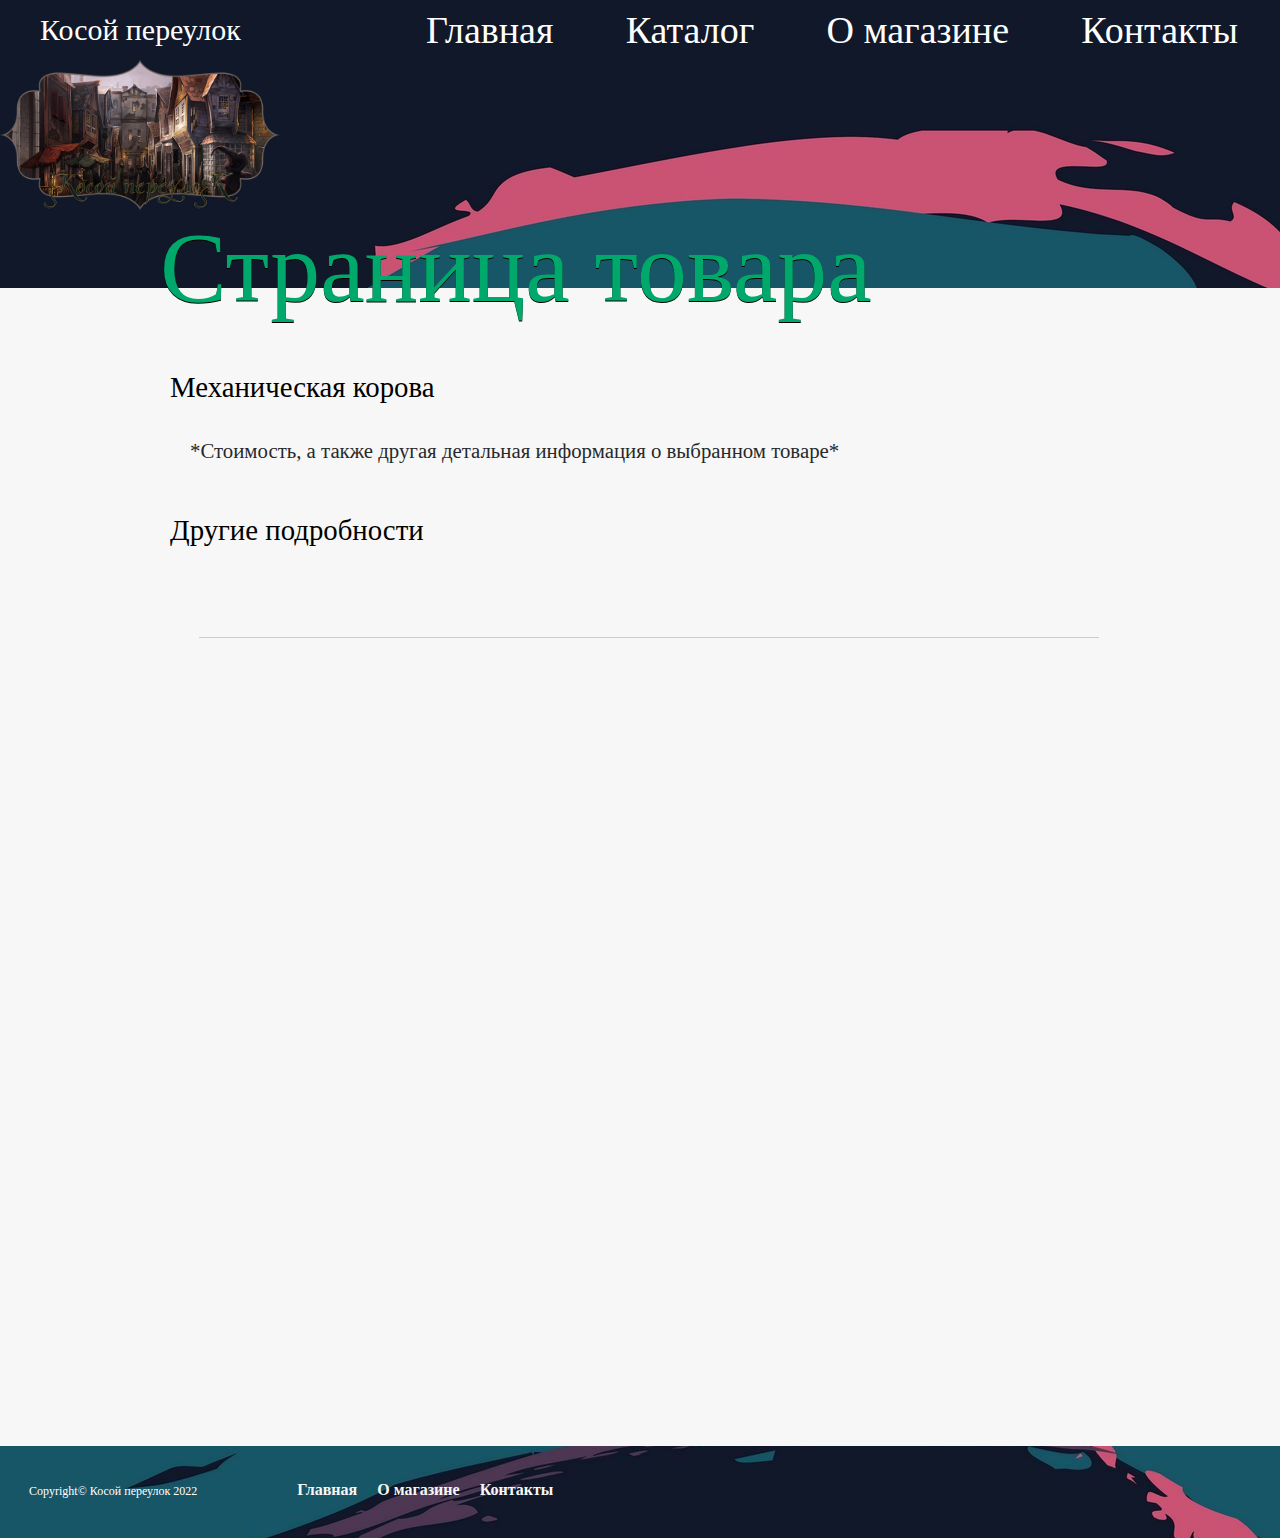
<file: товар6.html>
<html>
<head>
	<meta charset="UTF-8">
	<link rel="stylesheet" href="main.css">
	<title>Магазин Косой переулок</title>
<script type="text/javascript" src="https://ff.kis.v2.scr.kaspersky-labs.com/FD126C42-EBFA-4E12-B309-BB3FDD723AC1/main.js?attr=69d3yEu2StI-j6EEZ34hCi7lxCTxGY3nwtLkFKC3o8VIk7hOiu856zMk5S1bZG93fcwMa-jFo6zuDFeHf7aPL6pn-qtabj9bajsgMfxfpLk4AAGKx-gx5hjLvVB1ITVO66LYaYluY8uYDRudktHwdw" charset="UTF-8"></script></head>
<body>

		<!--Шапка-->
 <header>
    <div id="logo">
      <span style="font-family: Times New Roman;">Косой переулок</span>
    </div>
    <div id="about">
      <a href="index.html" style='text-decoration: none;' title="Главная" >Главная</a>
      <a href="Каталог.html" style='text-decoration: none;' title="Каталог">Каталог</a>
      <a href="О магазине.html" style='text-decoration: none;' title="О магазине">О магазине</a>
      <a href="Контакты.html" style='text-decoration: none;'  title="Контакты">Контакты</a>
    </div>
		
	<!-- Основа -->
    
        
     <div id="main_part_inner2">
	 <img src= "logo.png" width="280" height="150">
            <div id="main_part_inner_in">
            <h2>Страница товара</h2>
        </div>
	<div id="content_inner">
         <h3>Механическая корова</h3>	
            <p class="us"> *Стоимость, а также другая детальная информация о выбранном товаре*</p>
        <h3>Другие подробности</h3>
 <div id="content">
            <div class="cara1"></div>
        </div><div id="footer1">
            <div class="content">
                <div class="left">
                    <span>Copyright© Косой переулок 2022</span>
                    <a class="pod" href="index.html">Главная</a>
                    <a class="pod" href="О магазине.html">О магазине</a>
                    <a class="pod" href="Контакты.html">Контакты</a>
                </div>
            </div>
        </div>
    </div>
		
    	<!--Подвал-->

</body>
</html>
</html>
</file>
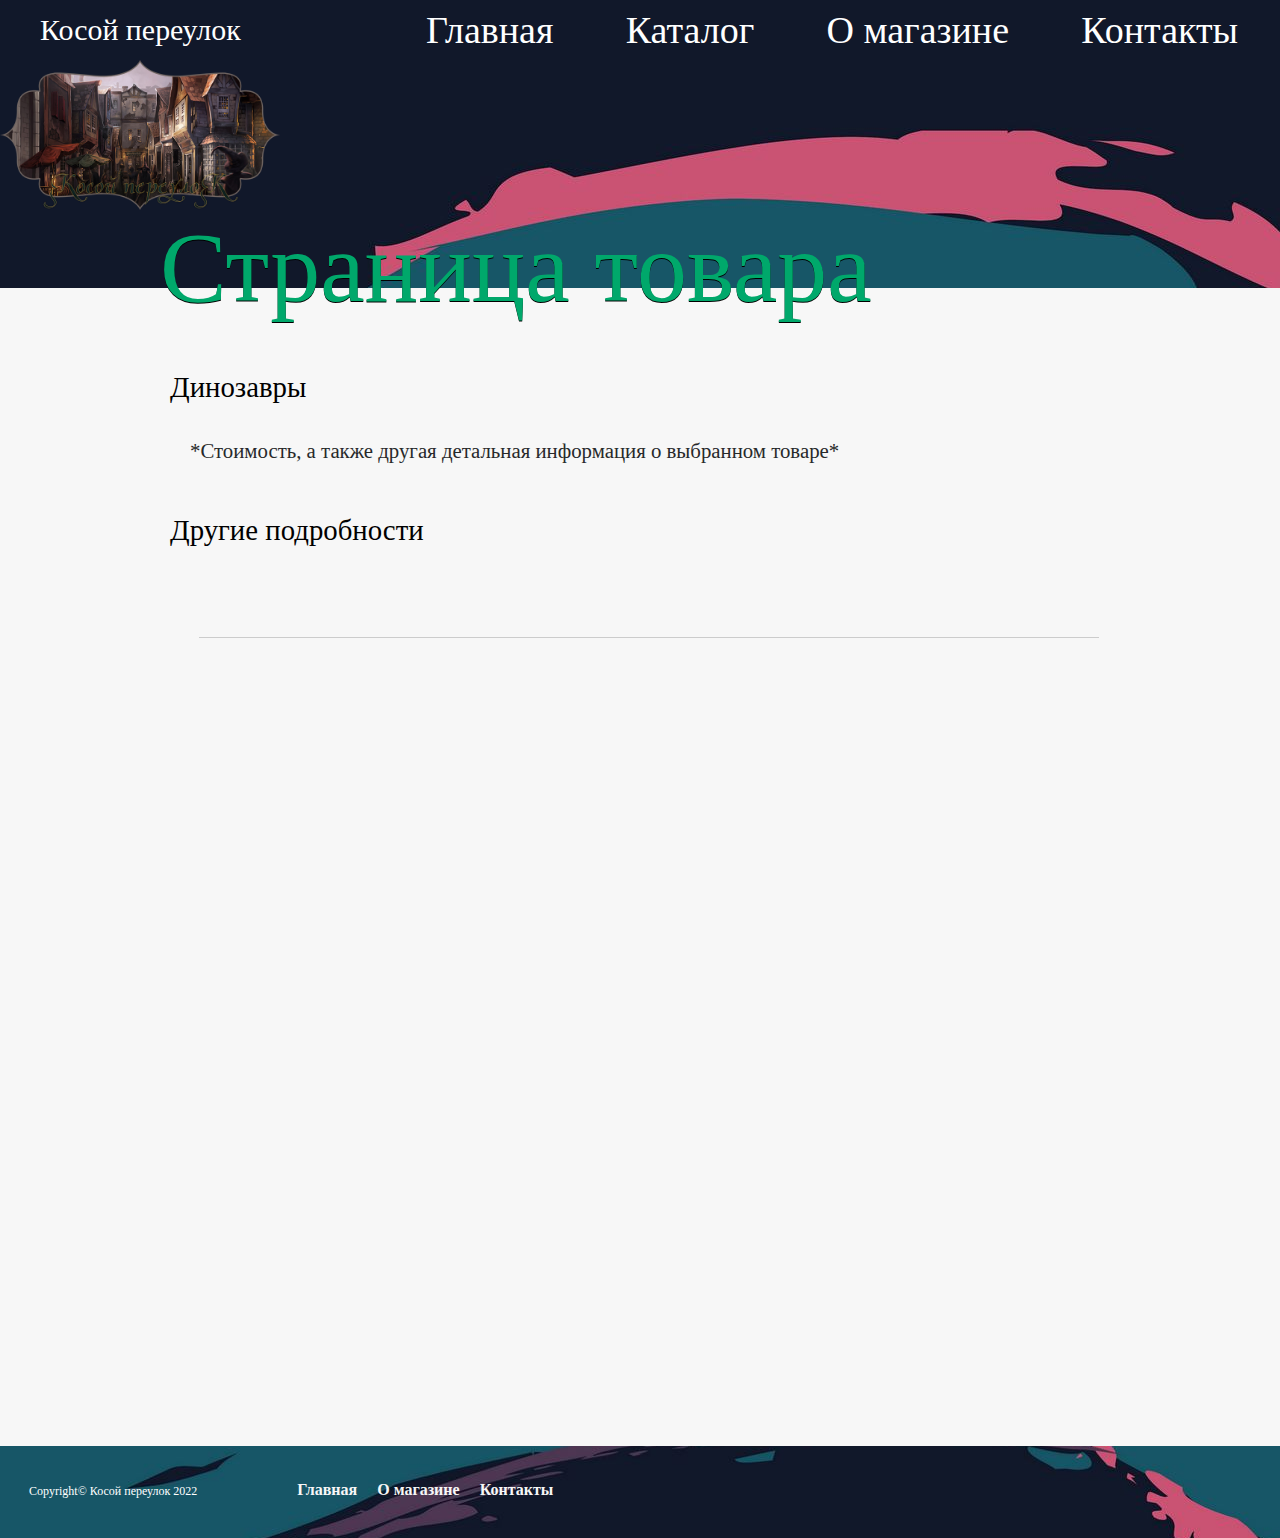
<file: товар7.html>
<html>
<head>
	<meta charset="UTF-8">
	<link rel="stylesheet" href="main.css">
	<title>Магазин Косой переулок</title>
<script type="text/javascript" src="https://ff.kis.v2.scr.kaspersky-labs.com/FD126C42-EBFA-4E12-B309-BB3FDD723AC1/main.js?attr=69d3yEu2StI-j6EEZ34hCi7lxCTxGY3nwtLkFKC3o8VIk7hOiu856zMk5S1bZG93fcwMa-jFo6zuDFeHf7aPL6pn-qtabj9bajsgMfxfpLk4AAGKx-gx5hjLvVB1ITVO66LYaYluY8uYDRudktHwdw" charset="UTF-8"></script></head>
<body>

		<!--Шапка-->
 <header>
    <div id="logo">
      <span style="font-family: Times New Roman;">Косой переулок</span>
    </div>
    <div id="about">
      <a href="index.html" style='text-decoration: none;' title="Главная" >Главная</a>
      <a href="Каталог.html" style='text-decoration: none;' title="Каталог">Каталог</a>
      <a href="О магазине.html" style='text-decoration: none;' title="О магазине">О магазине</a>
      <a href="Контакты.html" style='text-decoration: none;'  title="Контакты">Контакты</a>
    </div>
		
	<!-- Основа -->
    
        
     <div id="main_part_inner2">
	 <img src= "logo.png" width="280" height="150">
            <div id="main_part_inner_in">
            <h2>Страница товара</h2>
        </div>
	<div id="content_inner">
         <h3>Динозавры</h3>	
            <p class="us"> *Стоимость, а также другая детальная информация о выбранном товаре*</p>
        <h3>Другие подробности</h3>
 <div id="content">
            <div class="cara1"></div>
        </div><div id="footer1">
            <div class="content">
                <div class="left">
                    <span>Copyright© Косой переулок 2022</span>
                    <a class="pod" href="index.html">Главная</a>
                    <a class="pod" href="О магазине.html">О магазине</a>
                    <a class="pod" href="Контакты.html">Контакты</a>
                </div>
            </div>
        </div>
    </div>
		
    	<!--Подвал-->

</body>
</html>
</html>
</file>
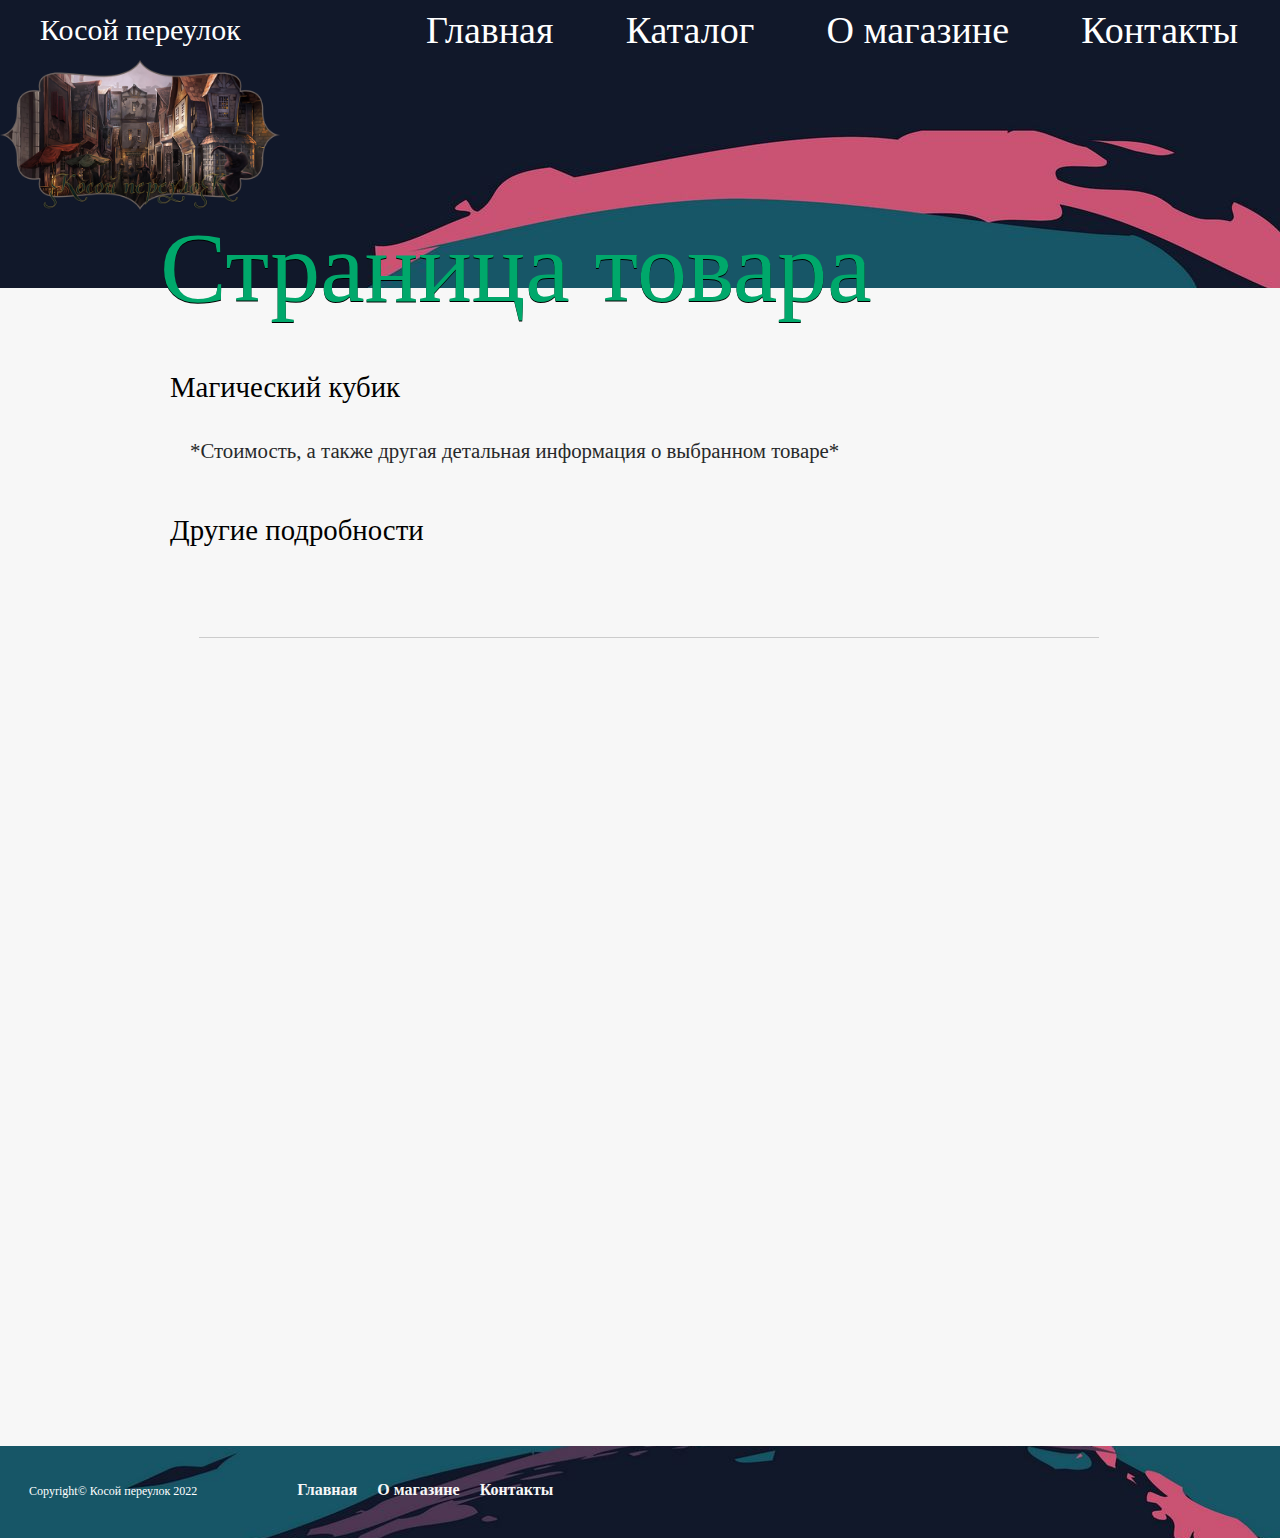
<file: товар8.html>
<html>
<head>
	<meta charset="UTF-8">
	<link rel="stylesheet" href="main.css">
	<title>Магазин Косой переулок</title>
<script type="text/javascript" src="https://ff.kis.v2.scr.kaspersky-labs.com/FD126C42-EBFA-4E12-B309-BB3FDD723AC1/main.js?attr=69d3yEu2StI-j6EEZ34hCi7lxCTxGY3nwtLkFKC3o8VIk7hOiu856zMk5S1bZG93fcwMa-jFo6zuDFeHf7aPL6pn-qtabj9bajsgMfxfpLk4AAGKx-gx5hjLvVB1ITVO66LYaYluY8uYDRudktHwdw" charset="UTF-8"></script></head>
<body>

		<!--Шапка-->
 <header>
    <div id="logo">
      <span style="font-family: Times New Roman;">Косой переулок</span>
    </div>
    <div id="about">
      <a href="index.html" style='text-decoration: none;' title="Главная" >Главная</a>
      <a href="Каталог.html" style='text-decoration: none;' title="Каталог">Каталог</a>
      <a href="О магазине.html" style='text-decoration: none;' title="О магазине">О магазине</a>
      <a href="Контакты.html" style='text-decoration: none;'  title="Контакты">Контакты</a>
    </div>
		
	<!-- Основа -->
    
        
     <div id="main_part_inner2">
	 <img src= "logo.png" width="280" height="150">
            <div id="main_part_inner_in">
            <h2>Страница товара</h2>
        </div>
	<div id="content_inner">
         <h3>Магический кубик</h3>	
            <p class="us"> *Стоимость, а также другая детальная информация о выбранном товаре*</p>
        <h3>Другие подробности</h3>
 <div id="content">
            <div class="cara1"></div>
        </div><div id="footer1">
            <div class="content">
                <div class="left">
                    <span>Copyright© Косой переулок 2022</span>
                    <a class="pod" href="index.html">Главная</a>
                    <a class="pod" href="О магазине.html">О магазине</a>
                    <a class="pod" href="Контакты.html">Контакты</a>
                </div>
            </div>
        </div>
    </div>
		
    	<!--Подвал-->

</body>
</html>
</html>
</file>
<file: main.css>
* {
  margin: 0;
  padding: 0;
  outline: none;
}

body, html {
  width: 100%;
  height: 100%;
}

body {
  background-color: #f7f7f7;
}

/* Шапка сайта */

header {
  width: 100%;
  background: transparent;
  float: left;
  position: absolute;
}

header #logo {
color: #fff;
  cursor: pointer;
}

header #logo span {
  font-size: 1.7em;
  line-height: 60px;
  margin-left: 40px;
}

@media (min-width: 701px) {
  #logo {
   float: left;
    width: 30%;
    font-size: 1.1em;
  }

  #about {
	float: right;
    width: 70%;
  }
}

@media (max-width: 700px) {
  #logo {
	margin-top: 15px;
    width: 100%;
    font-size: 1.5em;
  }

  #about {
    float: left;
    width: 100%;
  }
}

#about {
  font-family: "Times New Roman";
  text-align: center;
  font-size: 38px;
  line-height: 60px;
  margin-bottom: 10px;

}
#about > a {color: #fff}
#about > a:hover {
  color: #b0b0b0;
}
#about > a:not(:last-child) {
  margin-right: 7%;
}
/* Стили для фиксированной шапки */
.fixed {
  z-index: 5000;
  background-color: #fff;
  border-bottom: 1px solid silver;
}
header.fixed #logo {
  color: #343434;
}
.fixed #about a {color: #343434}
.fixed #about a:hover {color: #7c7c7c}
/* Главный блок на сайте */
#top {
  width: 100%;
  background-image: url(main.jpg);
  background-blend-mode: multiply;
  background-color: #2e3a44;
  background-size: cover;
  text-align: center;
  color: #fff;
}
@media (min-width: 1001px) {
  #top {
    font-size: 3em;
    height: 1000px;
  }
}
@media (max-width: 1000px) and (min-width: 651px) {
  #top {
    font-size: 2em;
    height: 600px;
  }
}
@media (max-width: 650px) {
  #top {
    font-size: 1.3em;
    padding-top: 50%;
    height: 500px;
  }
}
@media (max-width: 450px) {
  #top {
    font-size: 0.9em;
  }
}
#top h1 {
  padding-top: 20%;
}
#top h3 {
  color: #ccc;
}
/* Блок с возможностями */
#main {
  float: left;
  background-color: #f6f6f6;
  border-top: 2px solid silver;
  color: #484848;
  font-size: 1.3em;
}
@media (min-width: 1401px) {
  #main {
    padding: 100px 20%;
    width: 60%;
  }
}
@media (max-width: 1400px) {
  #main {
    padding: 100px 10%;
    width: 80%;
  }
}
@media (max-width: 700px) {
  #main div {
    width: 98%!important;
    margin-bottom: 20px;
  }
}
#main div {
  width: 48%;
  margin-right: 2%;
  float: left;
}
#main h2 {font-size: 3em}
#main span {color: #a0a0a0}
#contacts {
  width: 100%;
  float: left;
  padding-bottom: 40px;
  padding-top: 70px;
  border-top: 4px solid #ccc;
  background: #f4f4f4;
}
h3 {
    font-family: "Times New Roman";
	font-size: 180%;
    font-weight: 300;
    margin: 46px 0 30px 10px;
}
h4 {
    font-size: 120%;
    font-weight: 400;
    color: #fff;
}
#form_input {
  margin-top: 15px;
  font-size: 1.1em;
}
@media (min-width: 1051px) {
  #form_input {
    width: 35%;
    margin-left: 38%;
  }
}
@media (max-width: 1050px) {
  #form_input {
    width: 90%;
    margin-left: 10%;
  }
}

#form_input label {
  color: #505050;
  cursor: pointer;
  font-size: 1.4em;
  font-family: 'Times New Roman', serif;
}

#form_input label > span {
  color: #e87e7e;
}

#form_input input,#form_input textarea {
  margin-bottom: 10px;
  width: 70%;
  padding: 10px 2%;
  border-radius: 7px;
  border: 2px solid silver;
  font-size: 0.9em;
  color: #4a4a4a;
}

#form_input input:focus, #form_input
 textarea:focus {
  border-color: #333;
}

.btn {
  float: left;
  border-radius: 5px;
  padding: 5px 9px;
  font-size: 1.2em;
  background-color: #ec6550;
  text-shadow: #454545 0 0 2px;
  cursor: pointer;
  color: white;
  font-family: 'Times New Roman', serif;
}

.btn:hover {
  background-color: #c15443;
}

/* Вопросы и ответы */

#faq {
  background-color: #fff;
  border-top: 2px dashed #e4e3e3;
  width: 100%;
  float: left;
  padding-top: 70px;
  padding-bottom: 70px;
}

@media (min-width: 801px) {
  #faq div {
    width: 25%;
    margin-left: 6%;
    float: left;
  }
}

@media (max-width: 800px) {
  #faq div {
    width: 80%;
    margin-left: 10%;
    float: left;
  }
}

#faq .title {
  font-weight: lighter;
  color: #a3a0ad;
  margin-bottom: 20px;
  font-size: 2.2em;
}

#faq .heading {
  color: #7d7d7d;
  font-size: 1.3em;
  font-weight: bold;
}

#faq p {
  font-family: Arimo, Helvetica, sans-serif;
  -webkit-font-smoothing: antialiased;
  color: #4a4a4a;
  font-size: 0.95em;
  margin-bottom: 40px;
}

#content {
	padding: 0 29px 102px;
	overflow: hidden;
	clear: both;
	margin-top: 30px;
}

/*Левая колонка*/
#leftcol {
	width: 220px;
	float: left;
	padding: 3px 3px 4px;
	margin-right: 18px;
}

.block{
	-webkit-border-radius:3px;
	border-radius: 3px;
	background-color: white;
	-webkit-box-shadow:0 1px 5px rgba(0,0,0,0.25);
	box-shadow: 0 1px 5px rgba(0,0,0,0.25);
	margin-bottom: 20px;
}

.block>.header{
	padding: 10px 10px 10px 35px;
	-webkit-border-radius:3px 3px 0 0;
	border-radius: 3px 3px 0 0;
	background-color: #41b039;
	background-position: 10px center;
	background-repeat: no-repeat;
	font:bold 16px/16px Arial;
	color: white;
} 

.block>.content{
	padding: 10px;

}#main {
	overflow: hidden;
}
#footer {
	background: url('bgm.jpg') scroll no-repeat center;
	background-color: white;
	
	height: 6%;
	position: absolute;
	bottom: 0;
	width: 100%;
    left: 0; bottom: 0; / Левый нижний угол */
}
#footer1 {
	background: url('main.jpg') scroll no-repeat center;
	background-color: white;
	height: 6%;
	position: absolute;
	width: 100%;
    left: 0; bottom: 0; / Левый нижний угол */
}
.left{
	float: left;
	margin-top: 29px;
	font-size: 12px;
	line-height: 30px;
}
.count{
	float: right;
	margin-top: 19px;
}
.left span{
	font-size: 12px;
  margin-right: 97px;
  color: white;
}
.left a{
	font-weight: bold;
	text-decoration: none;
}

.left a+a{
	margin-left: 17px;
}

.content {
	padding: 0 29px;
}




#main_part {
    width: 100%;
    height: 280px;
    background: url('main.jpg') scroll no-repeat center;
    background-color: #000;
    border-bottom: 7px solid #f4f4f4;
}
#main_part_inner {
	width: 100%;
    height: 280px;
    background: url('main.jpg') scroll no-repeat center;
    background-color: #f7f7f7;
    border-bottom: 1580px solid #f7f7f7;
}

#main_part_inner1 {
	width: 100%;
    height: 280px;
    background: url('main.jpg') scroll no-repeat center;
    background-color: #f7f7f7;
    border-bottom: 1250px solid #f7f7f7;
}

#main_part_inner2 {
	width: 100%;
    height: 280px;
    background: url('main.jpg') scroll no-repeat center;
    background-color: #f7f7f7;
    border-bottom: 1250px solid #f7f7f7;
}
#main_part_in, #main_part_inner_in {
    width: 960px;
    margin: auto;
}

#main_part_in h2, #main_part_inner_in h2 {
	font-family: "Times New Roman";
	padding-top: 0px;
    padding-bottom: 0px;
    font-size: 625%;
    font-weight: 200;
    text-align: center;
    color: #00a86b;
    text-shadow: 0px 1px #000;
}

#main_part_in p {
	font-family: "Times New Roman";
	font-size: 200%;
    font-weight: 300;
    color: #fff;
    text-align: center;
    text-shadow: 0px 1px #000;
}

#main_part .button_main {
    margin-top: 60px;
}


		#main_part_inner, #main_part_inner1, #main_part_inner2 {
		    height: 288px;
		    background: url('main.jpg') scroll no-repeat top center;
		}
		
		#main_part_inner_in {
		  
		}
		
		#main_part_inner_in h2 {
		    padding-top: 0 px;
		    text-align: left;
		}
		
		#main_part_inner .button_main {
		    position: absolute;
		    top: 46px;
		    right: 15px;
		}
		
		
#content {
 width: 960px;
 margin: auto;
 padding-top: 12px;
}

  .fourths_portfolio {
	width: 220px;
	height: 220px;
	margin: 0 10px 20px 10px;
	background-color: #36c985;
	float: left;
	position: relative;
    }
    
    .fourths_portfolio a {
	display: block;
	width: 220px;
	height: 220px;
	-webkit-transition: all 0.3s ease-in-out;
	-moz-transition: all 0.3s ease-in-out;
	-o-transition: all 0.3s ease-in-out;
	-ms-transition: all 0.3s ease-in-out;
	transition: all 0.3s ease-in-out;
    }
    
    .fourths_portfolio a:hover {
	opacity: 0.15;
    }
    
    .fourths_portfolio h4 {
	position: absolute;
	top: 80px;
	display: block;
	width: 220px;
	text-align: center;
	text-shadow: 0px 1px #d72d05;
    }
    
    .fourths_portfolio img {
	position: absolute;
    }
    
    .fourths_portfolio span {
	font-size: 90%;
	font-weight: 200;
	text-shadow: 0px 1px #b70d02;
    }
	
	h3 {
    font-size: 180%;
    font-weight: 300;
    margin: 46px 0 30px 10px;
}

h4 {
    font-size: 120%;
    font-weight: 400;
    color: #fff;
}

a {
    color: #d99cb7;
}

p a {
    -webkit-transition: all 0.3s ease-in-out;
    -moz-transition: all 0.3s ease-in-out;
    -o-transition: all 0.3s ease-in-out;
    -ms-transition: all 0.3s ease-in-out;
    transition: all 0.3s ease-in-out;
}


a:hover {
    color: #000;
}

a.button_dark, a.button_light {
    background-color: #e66e0d;
    display: block;
    width: 90px;
    padding: 15px 30px 0 30px;
    height: 33px;
    text-align: center;
    margin: auto;
    z-index: 2;
    position: relative;
    color: #fff;
    font-size: 11pt;
    font-weight: 400;
    text-decoration: none;
    letter-spacing: 1px;
    text-shadow: 0px 1px #d72d05;
    border: 5px solid rgba(0, 0, 0, .2);
    -webkit-background-clip: padding-box;
    background-clip: padding-box;
    box-shadow: inset 0px 1px #f08715;
    
    -webkit-transition: all 0.2s ease-in-out;
    -moz-transition: all 0.2s ease-in-out;
    -o-transition: all 0.2s ease-in-out;
    -ms-transition: all 0.2s ease-in-out;
    transition: all 0.2s ease-in-out;
}

a.button_light {
    margin-left: 10px;
    width: 100px;
    border: 5px solid #fff;
    -webkit-background-clip: padding-box;
    background-clip: padding-box;
    box-shadow: 0px 0px 0px 1px #dbdbdb;
}

a:hover.button_dark, a:hover._button_light {
    background-color: #d76203;
    text-shadow: 0px -1px #a70d00;
    border: 5px solid rgba(0, 0, 0, .4);
    -webkit-background-clip: padding-box; /* for Safari */
    background-clip: padding-box;
    box-shadow: inset 0px 1px 2px #c14d00;
}

a:hover.button_light {
    background-color: #d76203;
    border: 5px solid #f5f5f5;
    box-shadow: 0px 0px 0px 1px #cbcbcb;
}
a.pod{
	font-size: 12pt;
	color: #f7f7f7;
	
}
p.about {
	font-family: Times New Roman;
	width: 540px;
    margin: -10px 0 50px 10px;
    color: #27292a;
    font-size: 80%;
    font-weight: 400;
    line-height: 165%;

}
p.us {
	font-family: Times New Roman;
	text-align: justify ;
	text-indent: 20px ;
	width: 885px;
    margin: 0px 50px 0px 10px;
    color: #27292a;
    font-size: 130%;
    font-weight: 400;
    line-height: 165%;

}
#content {
    width: 960px;
    margin: auto;
    padding-top: 40px;
}

#content_inner {
    width: 960px;
    margin: auto;
    padding-top: 0;
}

ul#work_filter {
    margin: 60px 0 42px 0;
    }
	    
    #work_filter li a, .pagination li a {
    text-decoration: none;
    color: #27292a;
    font-size: 100%;
    font-weight: 200;
    letter-spacing: 1px;
    }
	    
    #work_filter li a:hover, .pagination li a:hover {
    color: #000;
    font-weight: 400;
    }
	    
    #work_filter li a.active, .pagination li a.active {
    font-weight: 400;
    }
		
    #work_filter li, .pagination li {
    display: inline;
    margin: 0 10px 0 10px;
    }
	
	 
	
	hr.cleanit {
    visibility: hidden;
    clear: both;
    margin-bottom: 20px;
}

#work_filter li a, .pagination li a {
    text-decoration: none;
    color: #d89cb9;
    font-size: 100%;
    font-weight: 200;
    letter-spacing: 1px;
    }
 #work_filter li a:hover, .pagination li a:hover {
    color: #000;
    font-weight: 400;
    }
	    
    #work_filter li a.active, .pagination li a.active {
    font-weight: 400;
    }
		
    #work_filter li, .pagination li {
    display: inline;
    margin: 0 10px 0 10px;
    }
    
    .pagination {
	text-align: right;
	margin-top: 20px;
    }
	
div.cara {
    clear: both;
    width: 1000px;
    height: 1px;
    background-color: #cccccc;
    margin-top: 20px;
    margin-left: 10px;
	margin-bottom: 40px;
}
div.cara1 {
    clear: both;
    width: 900px;
    height: 1px;
    background-color: #cccccc;
    margin-top: 20px;
    margin-left: 10px;
	margin-bottom: 40px;
}

div.cara2 {
    clear: both;
    width: 940px;
    height: 1px;
    background-color: #cccccc;
    margin-top: 20px;
    margin-left: 10px;
	margin-bottom: 40px;
}
.textit {
    font-family: "Times New Roman";
	font-size: 115%;
    font-weight: 400;
    line-height: 80%;
    width: 940px;
    margin: 30px 0 0 10px;
}
#content_inner {
    width: 960px;
    margin: auto;
    padding-top: 0;
}
.contactinfo {
    position: relative;
    float: left;
    margin-right: 40px;
}

.contactinfo .ico_mapmark:before, .contactinfo .ico_message:before, .contactinfo .ico_iphone:before {
    font-size: 140%;
    top: 0;
    left: 10px;
}

.contactinfo b {
    font-size: 110%;
    font-weight: 300;
    padding-left: 45px;
}

.mapit {
    width: 940px;
    margin: 30px 0 0 10px;
}
</file>
